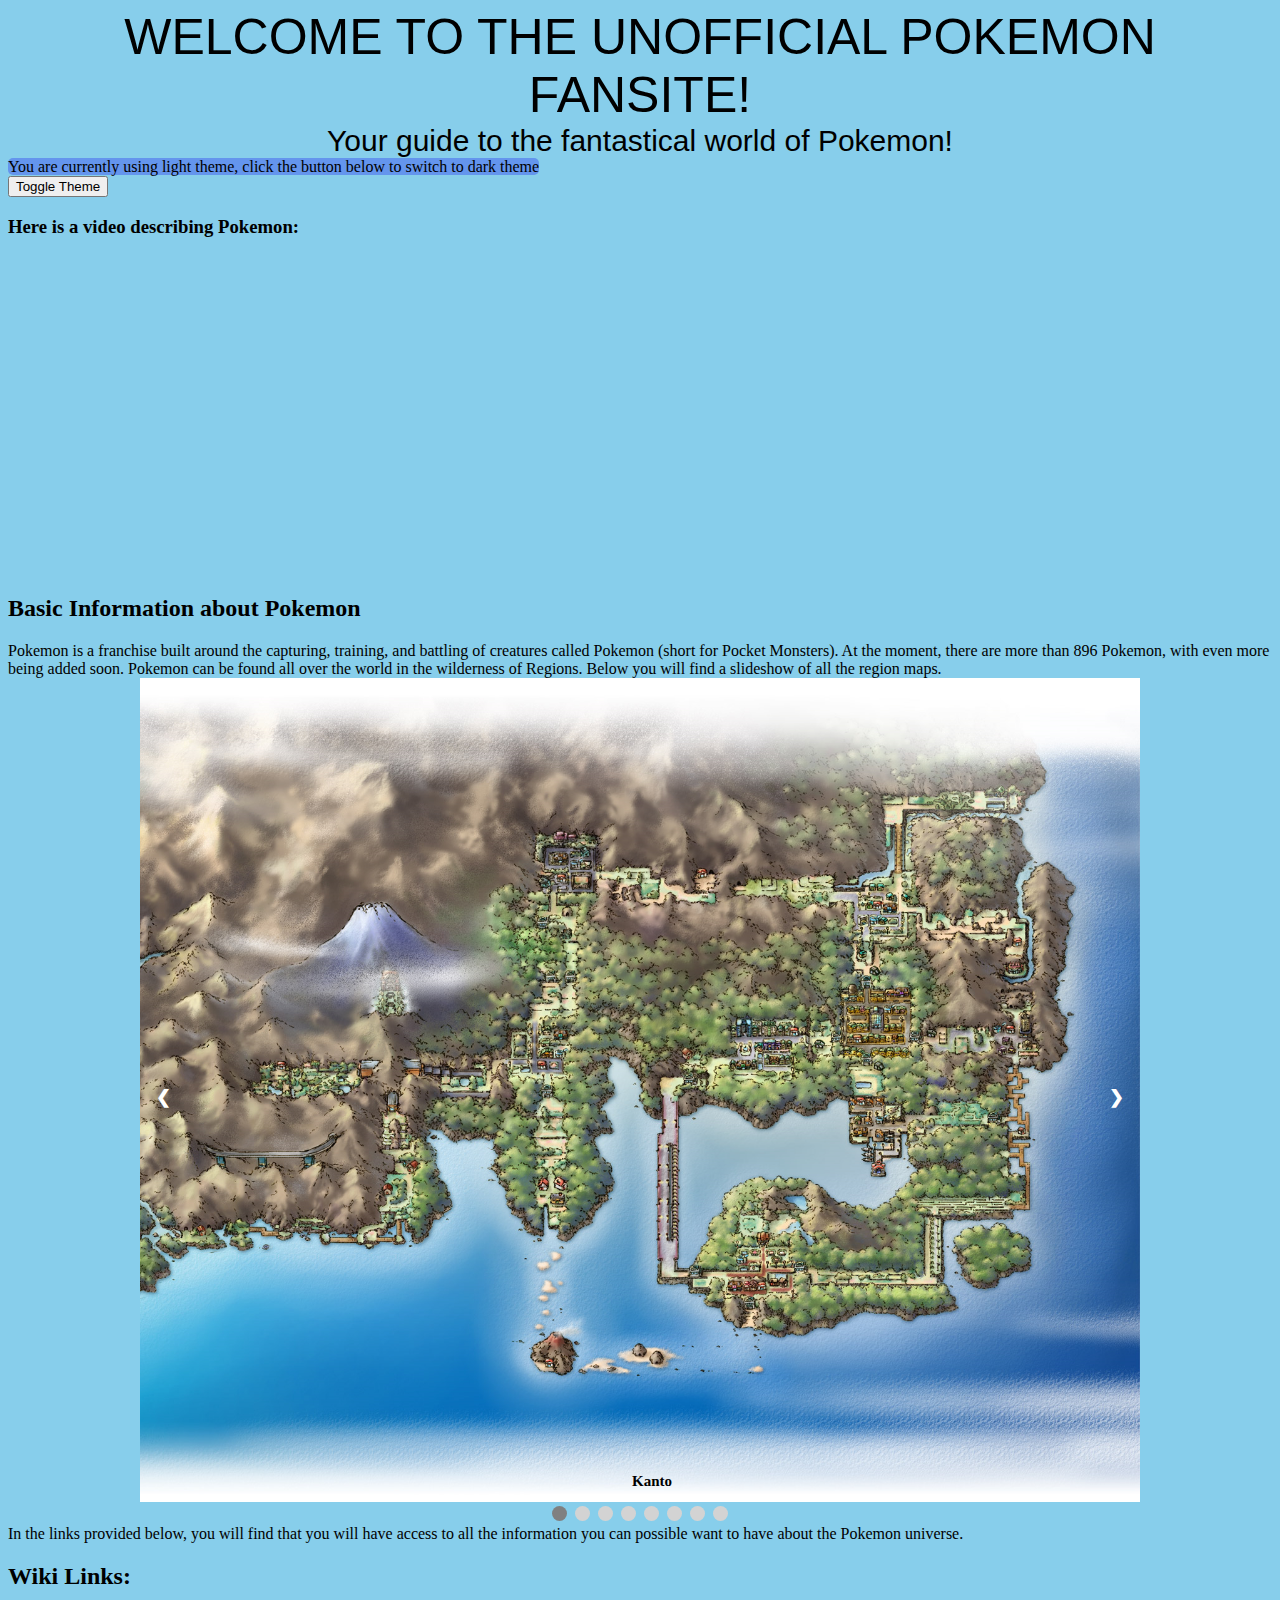
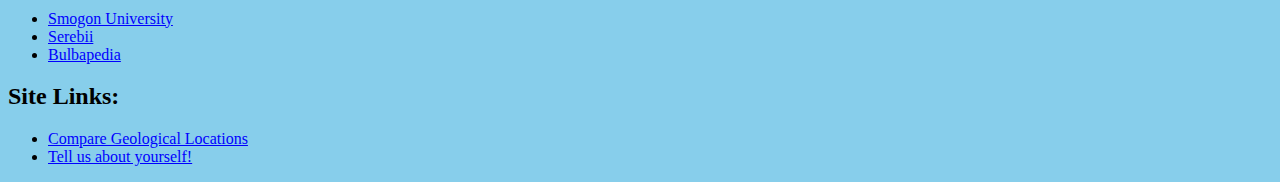
<file: Frontend Lab 1/HTML/index.html>
<!DOCTYPE html>
<html>
  <title>Pokemon Fansite Homepage</title>
  <link rel="stylesheet" href="../CSS/style.css" />
  <body onload="activateTheme()">
    <div class="homepageHeading">
      WELCOME TO THE UNOFFICIAL POKEMON FANSITE!
    </div>
    <div class="homepageSubheading">
      Your guide to the fantastical world of Pokemon!
    </div>
    <div id="theme">
      You are currently using light theme, click the button below to switch to
      dark theme
    </div>
    <br />
    <button onclick="toggleTheme()">Toggle Theme</button>
    <h3>Here is a video describing Pokemon:</h3>
    <iframe
      width="560"
      height="315"
      src="https://www.youtube.com/embed/XDzdFR3MDWo"
      frameborder="0"
      allowfullscreen
    ></iframe>
    <h2>Basic Information about Pokemon</h2>
    <div>
      Pokemon is a franchise built around the capturing, training, and battling
      of creatures called Pokemon (short for Pocket Monsters). At the moment,
      there are more than 896 Pokemon, with even more being added soon. Pokemon
      can be found all over the world in the wilderness of Regions. Below you
      will find a slideshow of all the region maps.
      <div class="slideshow">
        <div class="slide fade">
          <img style="width:100%" src="../Resources/Kanto.png" />
          <div class="caption">Kanto</div>
        </div>
        <div class="slide fade">
          <img style="width:100%" src="../Resources/Johto.png" />
          <div class="caption">Johto</div>
        </div>
        <div class="slide fade">
          <img style="width:100%" src="../Resources/Hoenn.jpg" />
          <div class="caption">Hoenn</div>
        </div>
        <div class="slide fade">
          <img style="width:100%" src="../Resources/Sinnoh.jpg" />
          <div class="caption">Sinnoh</div>
        </div>
        <div class="slide fade">
          <img style="width:100%" src="../Resources/Unova.jpg" />
          <div class="caption">Unova</div>
        </div>
        <div class="slide fade">
          <img style="width:100%" src="../Resources/Kalos.jpg" />
          <div class="caption">Kalos</div>
        </div>
        <div class="slide fade">
          <img style="width:100%" src="../Resources/Alola.jpg" />
          <div class="caption">Alola</div>
        </div>
        <div class="slide fade">
          <img style="width:100%" src="../Resources/Galar.jpg" />
          <div class="caption">Galar</div>
        </div>
        <a class="prev" onclick="shiftSlide(-1)">&#10094;</a>
        <a class="next" onclick="shiftSlide(1)">&#10095;</a>
      </div>
      <div style="text-align:center">
        <span class="dot" onclick="changeSlide(1)"></span>
        <span class="dot" onclick="changeSlide(2)"></span>
        <span class="dot" onclick="changeSlide(3)"></span>
        <span class="dot" onclick="changeSlide(4)"></span>
        <span class="dot" onclick="changeSlide(5)"></span>
        <span class="dot" onclick="changeSlide(6)"></span>
        <span class="dot" onclick="changeSlide(7)"></span>
        <span class="dot" onclick="changeSlide(8)"></span>
      </div>
      In the links provided below, you will find that you will have access to
      all the information you can possible want to have about the Pokemon
      universe.
    </div>
    <h2>Wiki Links:</h2>
    <ul>
      <li>
        <a href="https://www.smogon.com/" target="_blank">Smogon University</a>
      </li>
      <li><a href="https://serebii.net/" target="_blank">Serebii</a></li>
      <li>
        <a
          href="https://bulbapedia.bulbagarden.net/wiki/Main_Page"
          target="_blank"
          >Bulbapedia</a
        >
      </li>
    </ul>
    <h2>Site Links:</h2>
    <ul>
      <li><a href="./locations.html">Compare Geological Locations</a></li>
      <li><a href="./interactive.html">Tell us about yourself!</a></li>
    </ul>

    <script src="../JavaScript/script.js"></script>
  </body>
</html>
</file>
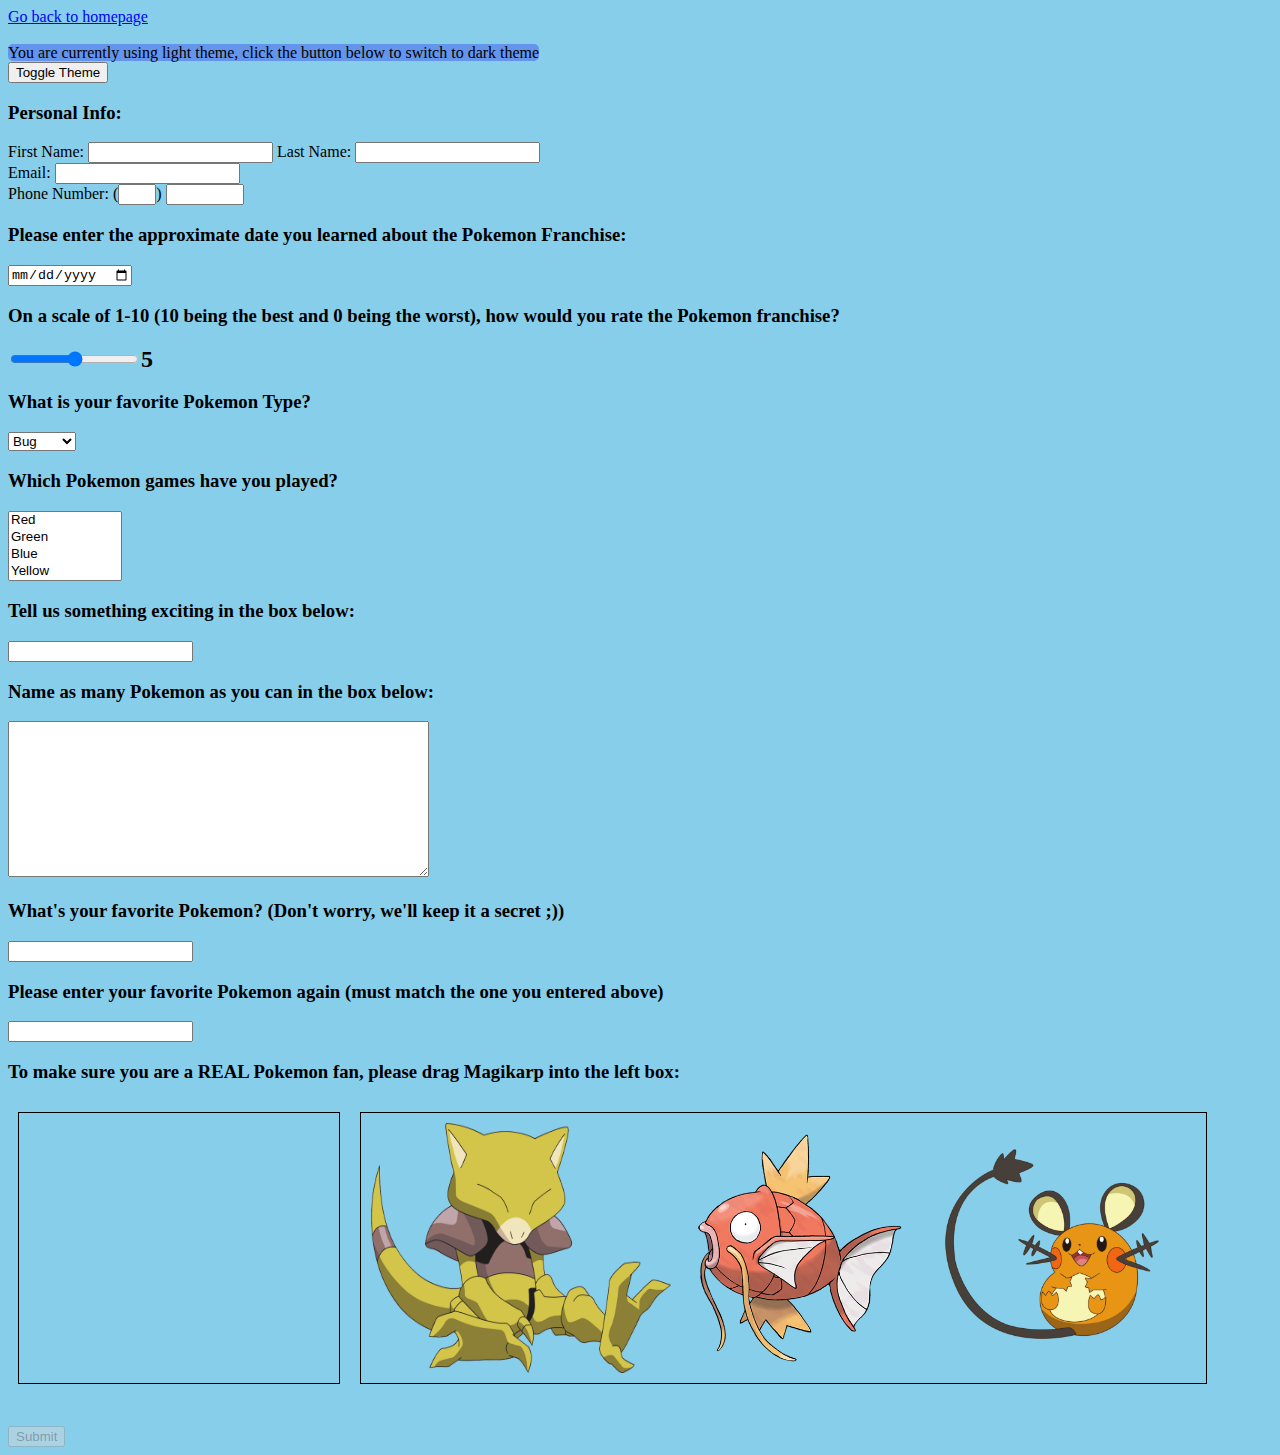
<file: Frontend Lab 1/HTML/interactive.html>
<!DOCTYPE html>
<title>Pokemon Fansite Give Interactive</title>
<link rel="stylesheet" href="../CSS/style.css" />
<body onload="activateTheme()">
    <a href="./index.html">Go back to homepage</a><br /><br />
    <div id="theme">
        You are currently using light theme, click the button below to switch to
        dark theme
    </div>
    <br />
    <button onclick="toggleTheme()">Toggle Theme</button>
    <form>
        <form>
            <h3>Personal Info:</h3>
            <label for="firstName">First Name: </label><input type="text" id="firstName" required />
            <label for="lastName">Last Name: </label><input type="text" id="lastName" required /><br />
            <label for="email">Email: </label><input type="email" id="email" required /><br />
            <label for="phoneNumber">Phone Number: </label>
            (<input type="number" id="phoneNumber" class="areaCode" onkeydown="if(this.value.length === 3) document.getElementById('restOfPhoneNumber').focus()" required />)
            <input type="text" id="restOfPhoneNumber" class="restOfPhoneNumber" maxlength="7" pattern="^[0-9]+$" required />
            <h3>Please enter the approximate date you learned about the Pokemon Franchise:</h3>
            <input type="date" required />
            <h3>On a scale of 1-10 (10 being the best and 0 being the worst), how would you rate the Pokemon franchise?</h3>
            <input id="rater" onchange="checkRating()" type="range" min="0" max="10" required /><span id="rating">5</span>
            <h3>What is your favorite Pokemon Type?</h3>
            <select required>
                <option>Bug</option>
                <option>Dark</option>
                <option>Dragon</option>
                <option>Electric</option>
                <option>Fairy</option>
                <option>Fight</option>
                <option>Fire</option>
                <option>Flying</option>
                <option>Ghost</option>
                <option>Grass</option>
                <option>Ground</option>
                <option>Ice</option>
                <option>Normal</option>
                <option>Poison</option>
                <option>Psychic</option>
                <option>Rock</option>
                <option>Steel</option>
                <option>Water</option>
            </select>
            <h3>Which Pokemon games have you played?</h3>
            <select multiple>
                <option>Red</option>
                <option>Green</option>
                <option>Blue</option>
                <option>Yellow</option>
                <option>Gold</option>
                <option>Silver</option>
                <option>Crystal</option>
                <option>Ruby</option>
                <option>Sapphire</option>
                <option>Emerald</option>
                <option>FireRed</option>
                <option>LeafGreen</option>
                <option>Diamond</option>
                <option>Pearl</option>
                <option>Platinum</option>
                <option>HeartGold</option>
                <option>SoulSilver</option>
                <option>Black</option>
                <option>White</option>
                <option>Black 2</option>
                <option>White 2</option>
                <option>X</option>
                <option>Y</option>
                <option>Omega Ruby</option>
                <option>Alpha Sapphire</option>
                <option>Sun</option>
                <option>Moon</option>
                <option>Ultra Sun</option>
                <option>ultra Moon</option>
                <option>Let's Go, Pikachu!</option>
                <option>Let's Go, Eevee!</option>
                <option>Sword</option>
                <option>Shield</option>
            </select>
            <h3>Tell us something exciting in the box below:</h3>
            <input class="caps" rows="10" cols="50" type="text">
            <h3>Name as many Pokemon as you can in the box below:</h3>
            <textarea rows="10", cols="50"></textarea>
            <h3>What's your favorite Pokemon? (Don't worry, we'll keep it a secret ;))</h3>
            <input id="favPoke1" onkeyup="checkSubmit()" type="password" required/>  <span id="passwordsMatch"></span>
            <h3>Please enter your favorite Pokemon again (must match the one you entered above)</h3>
            <input id="favPoke2" onkeyup="checkSubmit()" type="password" required/>
            <h3>To make sure you are a REAL Pokemon fan, please drag Magikarp into the left box: </h3>
            <div id="dragPokemonDiv1" class="dragPokemonDiv1" ondrop="drop(event); checkSubmit()" ondragover="allowDrop(event)"></div>
            <div id="dragPokemonDiv2" class="dragPokemonDiv2" ondrop="drop(event); checkSubmit()" ondragover="allowDrop(event)">
                <img onmouseup="checkSubmit()" id="pokemon1" draggable="true" ondragstart="drag(event)" src="../Resources/Pokemon_1.png" width="300px" height="250px" />
                <img onmouseup="checkSubmit()" id="pokemon2" draggable="true" ondragstart="drag(event)" src="../Resources/Pokemon_2.png" width="250px" height="250px" />
                <img onmouseup="checkSubmit()" id="pokemon3" draggable="true" ondragstart="drag(event)" src="../Resources/Pokemon_3.png" width="250px" height="250px" />
            </div>
            <br /><br /><br /><br /><br /><br /><br /><br /><br /><br /><br /><br /><br /><br /><br /><br /><br /><br />
            <input type="submit" id="submitButton" disabled />
        </form>
    </form>
    
    <script src="../JavaScript/script.js"></script>
</body>

</html>
</file>
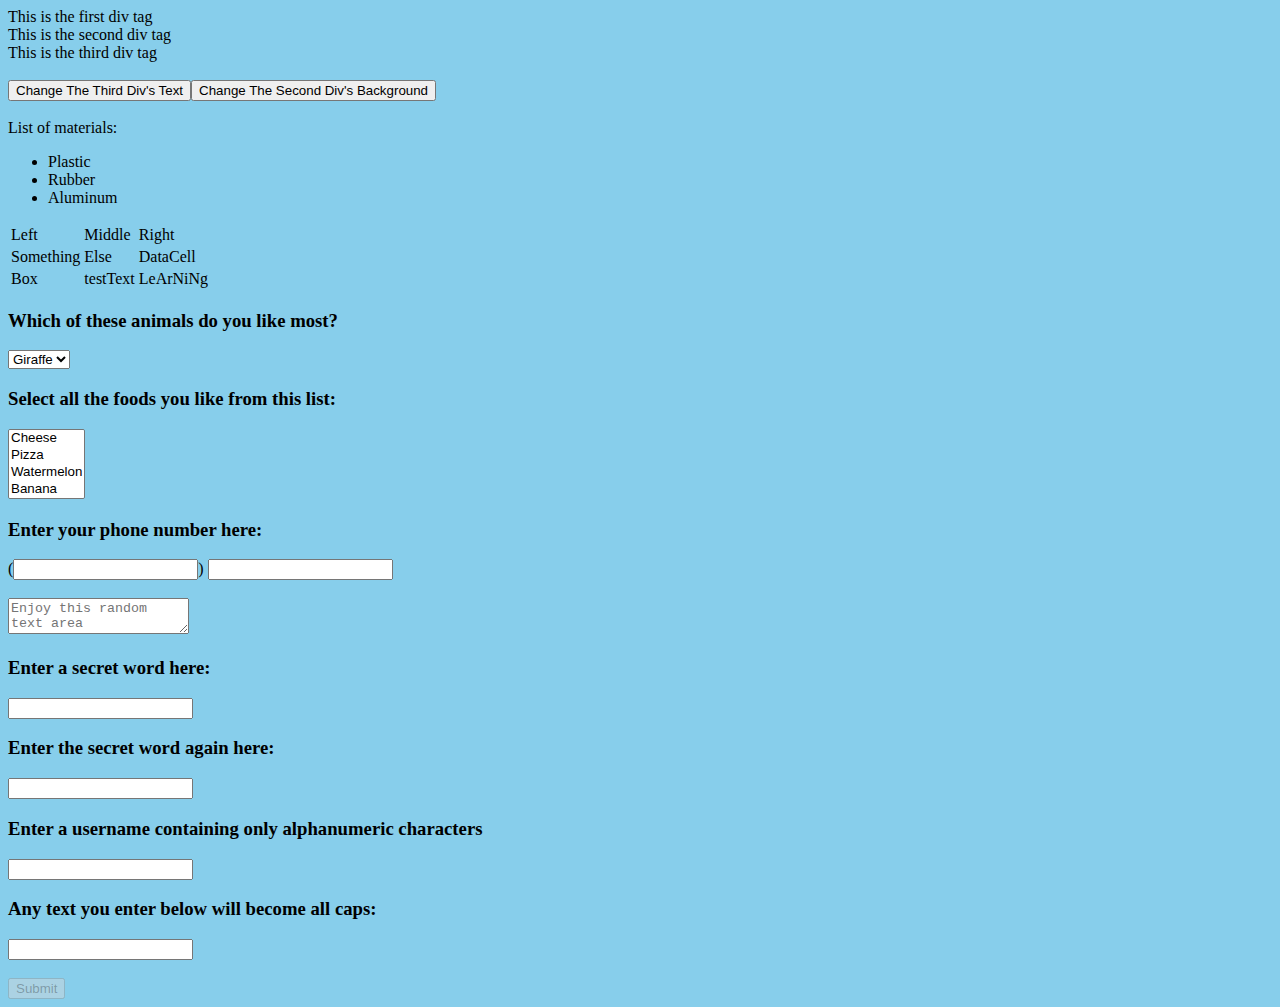
<file: Frontend Lab 1/HTML/learning.html>
<!DOCTYPE html>
<html>
  <title>Frontend Lab 1</title>
  <style>
    /*there are three ways to apply html to css: inline, internal, and external
    inline is directly inside an html tag by using its style property
    internal is by making a style tag inside the html like the one this comment is in and putting css inside it
    external is by making a .css file and making a style tag inside the html file which gets linked to the html file like this:
    <link rel="stylesheet" href="style.css" />*/
  </style>
  <link rel="stylesheet" href="../CSS/style.css" />
  <body>
    <!--<p> tag puts everything inside it into a paragraph separate from other tags on the same layer as it-->
    <!--<strong> tag makes the text inside it bold-->
    <!--<em> tag makes the text inside it italicized-->
    <!--<br /> skips a line and it is a self closing tag-->
    <!--heading tags are h1-h6, h1 being the biggest heading and h6 the smallest.
        the text that goes inside is treated as a heading-->
    <!--<ul> tag is for unordered lists which use bullet points, <ol> is for ordered lists which use numbers.
        inside either of those tags, <li> tags are used to define each list item-->
    <!--<a> tags are anchor tags.
        give them an href property set to a link in quotes and clicking on the text inside the tags will take you to the site-->
    <!--<img /> is an image tag. it is selfclosing and you give the property of src set to a link or directory to load a picture.
        you can also give it properties of height and width to adjust the height and width of the give picture-->
    <!--<table> makes a table.
        inside the table tags you use <tr> to make table rows, inside which you make data cells with <td>
        <th> is for table headers-->
    <!--<form> is the form tag.
        it will contain <input> tags which would be given various types depending on the info the take in
        the types for input tags are:
        "text" which is for standard text
        "password" which keeps the characters hidden
        "checkbox" which creates a checkbox which can be toggled ("checked" can follow this type property to check it by default
        "radio" is like "checkbox" except only one input with type "radio" can be selected per group of "radio" type inputs
        "submit" is a button which will submit the form
        (giving an input with "submit" for the type property a value property will set the button's text to the text in the value-->
    <!--<textarea> creates a large multiline text area with a given amount of rows and columns
        (as provided in the properties via "rows" and "cols" properties respectively)
        the user may resize it and any text put inside the tag will be inside it by default for the user to overwrite-->
    <!--<select> tag uses <option> tags inside it to give the user options
        upon submission of the form, the option the user chose will be the one submitted
        an option can be made the default option by putting "selected" in the first half of the tag-->
    <!--forms have a action and method property
        the action property is where you put where to submit the data to
        the method property is where you put how you would like to submit the data (post, get, delete)-->
    <!--Submitting a form refreshes the page-->
    <div id="first" class="first">This is the first div tag</div>
    <div id="second" class="second">This is the second div tag</div>
    <div id="third" class="third">This is the third div tag</div>
    <br />
    <button onClick="changeThirdDiv()">Change The Third Div's Text</button
    ><button onClick="changeSecondDivBackground()">
      Change The Second Div's Background
    </button>
    <br /><br />
    <div>List of materials:</div>
    <ul>
      <li>Plastic</li>
      <li>Rubber</li>
      <li>Aluminum</li>
    </ul>
    <table>
      <tbody>
        <tr>
          <td>Left</td>
          <td>Middle</td>
          <td>Right</td>
        </tr>
        <tr>
          <td>Something</td>
          <td>Else</td>
          <td>DataCell</td>
        </tr>
        <tr>
          <td>Box</td>
          <td>testText</td>
          <td>LeArNiNg</td>
        </tr>
      </tbody>
    </table>
    <form>
      <h3>Which of these animals do you like most?</h3>
      <select>
        <option>Giraffe</option>
        <option>Zebra</option>
        <option>Lion</option>
      </select>
      <h3>Select all the foods you like from this list:</h3>
      <select multiple>
        <option>Cheese</option>
        <option>Pizza</option>
        <option>Watermelon</option>
        <option>Banana</option>
        <option>Bagel</option>
      </select>
      <h3>Enter your phone number here:</h3>
      (<input
        type="number"
        onkeydown="if(this.value.length === 3) document.getElementById('restOfPhoneNumber').focus()"
      />)
      <input
        id="restOfPhoneNumber"
        type="number"
        onkeydown="if(this.value.length === 7) document.getElementById('enjoyableTextArea').focus()"
      /><br /><br />
      <textarea
        id="enjoyableTextArea"
        placeholder="Enjoy this random text area"
      ></textarea>
      <h3>Enter a secret word here:</h3>
      <input
        class="passwordProt"
        id="secret1"
        type="password"
        oninput="checkPasswords()"
      />
      <h3>Enter the secret word again here:</h3>
      <input
        class="passwordProt"
        id="secret2"
        type="password"
        oninput="checkPasswords()"
      />
      <h3>Enter a username containing only alphanumeric characters</h3>
      <input id="username" type="text" pattern="^[a-zA-Z0-9]+$" />
      <h3>Any text you enter below will become all caps:</h3>
      <input class="caps" type="text" />
      <br /><br />
      <input type="submit" id="submitButton" disabled />
    </form>

    <script src="../JavaScript/script.js"></script>
  </body>
</html>
</file>
<file: Frontend Lab 1/CSS/style.css>
body {
  background-color: skyblue;
}

a {
  color: blue;
}

#theme {
  background-color: cornflowerblue;
  border-radius: 5px;
  display: inline;
}

.homepageHeading {
  font-family: Impact, Charcoal, sans-serif;
  font-size: 50px;
  text-align: center;
}

.homepageSubheading {
  font-family: Impact, Charcoal, sans-serif;
  font-size: 30px;
  text-align: center;
}

.prev,
.next {
  cursor: pointer;
  position: absolute;
  top: 50%;
  width: auto;
  margin-top: -22px;
  padding: 16px;
  color: white;
  font-weight: bold;
  font-size: 18px;
  transition: 0.6s ease;
  border-radius: 0 3px 3px 0;
  user-select: none;
}

.next {
  right: 0;
  border-radius: 3px 0 0 3px;
}

.prev:hover,
.next:hover {
  background-color: black;
}

.slideshow {
  max-width: 1000px;
  position: relative;
  margin: auto;
}

.slide {
  display: none;
}

.caption {
  color: black;
  font-size: 15px;
  padding: 8px 12px;
  position: absolute;
  bottom: 8px;
  width: 100%;
  text-align: center;
  font-weight: bold;
}

.dot {
  cursor: pointer;
  height: 15px;
  width: 15px;
  margin: 0 2px;
  background-color: lightgray;
  border-radius: 50%;
  display: inline-block;
  transition: background-color 0.6s ease;
}

.active,
.dot:hover {
  background-color: gray;
}

.fade {
  -webkit-animation-name: fade;
  -webkit-animation-duration: 1.5s;
  animation-name: fade;
  animation-duration: 1.5s;
}

@-webkit-keyframes fade {
  from {
    opacity: 0.4;
  }
  to {
    opacity: 1;
  }
}

@keyframes fade {
  from {
    opacity: 0.4;
  }
  to {
    opacity: 1;
  }
}

.name {
  font-size: 16px;
  font-weight: bold;
}

.areaCode {
  width: 30px;
}

.restOfPhoneNumber {
  width: 70px;
}

.dragPokemonDiv1 {
  float: left;
  width: 300px;
  height: 250px;
  margin: 10px;
  padding: 10px;
  border: 1px solid;
}

.dragPokemonDiv2 {
  float: left;
  width: 825px;
  height: 250px;
  margin: 10px;
  padding: 10px;
  border: 1px solid;
}

input::-webkit-inner-spin-button,
input::-webkit-outer-spin-button {
  -webkit-appearance: none;
}

.caps {
  text-transform: uppercase;
}

#rating {
  font-size: 1.5em;
  font-weight: bold;
}

#map {
  height: 400px;
  width: 100%;
}
</file>
